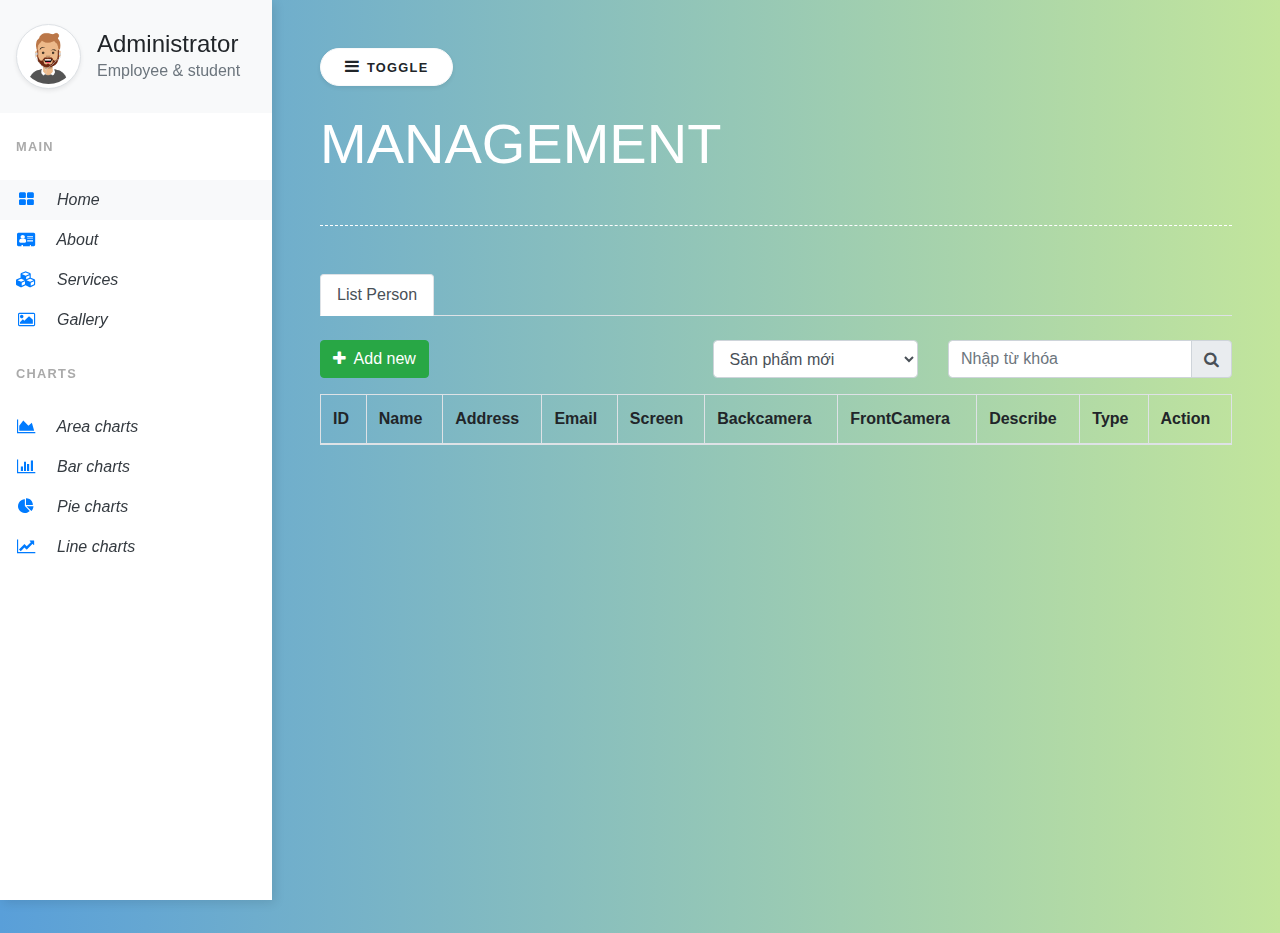
<file: admin/admin.html>
<!DOCTYPE html>
<html lang="en">

<head>
  <title>Admin page</title>
  <!-- Required meta tags -->
  <meta charset="utf-8" />
  <meta name="viewport" content="width=device-width, initial-scale=1, shrink-to-fit=no" />
  <link rel="stylesheet" href="https://stackpath.bootstrapcdn.com/font-awesome/4.7.0/css/font-awesome.min.css" />
  <link>
  <!-- Bootstrap CSS -->
  <link rel="stylesheet" href="https://stackpath.bootstrapcdn.com/bootstrap/4.3.1/css/bootstrap.min.css"
    integrity="sha384-ggOyR0iXCbMQv3Xipma34MD+dH/1fQ784/j6cY/iJTQUOhcWr7x9JvoRxT2MZw1T" crossorigin="anonymous" />
  <link rel="stylesheet" href="../css/style.css" />
</head>

<body class="body_admin">
  <div class="vertical-nav bg-white" id="sidebar">
    <div class="py-4 px-3 mb-4 bg-light">
      <div class="media d-flex align-items-center">
        <img src="../img/av2.png" alt="..." width="65" class="mr-3 rounded-circle img-thumbnail shadow-sm" />
        <div class="media-body">
          <h4 class="m-0">Administrator</h4>
          <p class="font-weight-light text-muted mb-0">Employee & student</p>
        </div>
      </div>
    </div>

    <p class="text-gray font-weight-bold text-uppercase px-3 small pb-4 mb-0">
      Main
    </p>
    <ul class="nav flex-column bg-white mb-0">
      <li class="nav-item">
        <a href="#" class="nav-link text-dark font-italic bg-light">
          <i class="fa fa-th-large mr-3 text-primary fa-fw"></i>
          Home
        </a>
      </li>
      <li class="nav-item">
        <a href="#" class="nav-link text-dark font-italic">
          <i class="fa fa-address-card mr-3 text-primary fa-fw"></i>
          About
        </a>
      </li>
      <li class="nav-item">
        <a href="#" class="nav-link text-dark font-italic">
          <i class="fa fa-cubes mr-3 text-primary fa-fw"></i>
          Services
        </a>
      </li>
      <li class="nav-item">
        <a href="#" class="nav-link text-dark font-italic">
          <i class="fa fa-picture-o mr-3 text-primary fa-fw"></i>
          Gallery
        </a>
      </li>
    </ul>

    <p class="text-gray font-weight-bold text-uppercase px-3 small py-4 mb-0">
      Charts
    </p>

    <ul class="nav flex-column bg-white mb-0">
      <li class="nav-item">
        <a href="#" class="nav-link text-dark font-italic">
          <i class="fa fa-area-chart mr-3 text-primary fa-fw"></i>
          Area charts
        </a>
      </li>
      <li class="nav-item">
        <a href="#" class="nav-link text-dark font-italic">
          <i class="fa fa-bar-chart mr-3 text-primary fa-fw"></i>
          Bar charts
        </a>
      </li>
      <li class="nav-item">
        <a href="#" class="nav-link text-dark font-italic">
          <i class="fa fa-pie-chart mr-3 text-primary fa-fw"></i>
          Pie charts
        </a>
      </li>
      <li class="nav-item">
        <a href="#" class="nav-link text-dark font-italic">
          <i class="fa fa-line-chart mr-3 text-primary fa-fw"></i>
          Line charts
        </a>
      </li>
    </ul>
  </div>
  <div class="page-content p-5" id="content">
    <!-- Toggle button -->
    <button id="sidebarCollapse" type="button" class="btn btn-light bg-white rounded-pill shadow-sm px-4 mb-4">
      <i class="fa fa-bars mr-2"></i><small class="text-uppercase font-weight-bold">Toggle</small>
    </button>
    <!-- content -->
    <h2 class="display-4 text-white">MANAGEMENT</h2>
    <div class="separator"></div>
    <ul class="nav nav-tabs" role="tablist">
      <li class="nav-item">
        <a class="nav-link active" href="#DanhSachSP" role="tab" data-toggle="tab">List Person</a>
      </li>
    </ul>
    <br />
    <!-- Tab panes -->
    <div class="tab-content">
      <!--Danh sách sản phẩm -->
      <div role="tabpanel" class="tab-pane in active" id="DanhSachSP">
        <div class="row">
          <div class="col-md-3">
            <!-- BEGIN BUTTOM THÊM MỚI -->
            <button id="btnThemSP" class="btn btn-success" data-toggle="modal"
              data-target="#myModal">
              <i class="fa fa-plus mr-1"></i>
              Add new
            </button>
            <!-- END BUTTON THÊM MỚI -->
          </div>
          <div class="col-md-2"></div>
          <div class="col-md-3">
            <select name="" id="productType" class="form-control" >
                <option value="All">Sản phẩm mới</option>
                <option value="giaCao">Giá từ thấp đến cao</option>
                <option value="giaThap">Giá từ cao đến thấp</option>
            </select>
          </div>
          <div class="col-md-4">
            <!-- BEGIN TÌM KIẾM -->
            <div class="input-group mb-3">
              <input id="searchtxt" type="text" class="form-control" placeholder="Nhập từ khóa" />
              <div class="input-group-append">
                <span class="input-group-text" id="basic-addon2"><i class="fa fa-search"></i></span>
              </div>
            </div>
            <!-- END TÌM KIẾM -->
          </div>
        </div>
        <div class="clear-fix"></div>
        <div class="tblSanPham" id="tblSanPham">
          <!-- BEGIN TABLE SẢN PHẨM -->
          <table class="table table-bordered">
            <thead>
              <th>ID</th>
              <th>Name</th>
              <th>Address</th>
              <th>Email</th>
              <th>Screen</th>
              <th>Backcamera</th>
              <th>FrontCamera</th>
              <th>Describe</th>
              <th>Type</th>
              <th>Action</th>
            </thead>
            <tbody id="tblDanhSachSP"></tbody>
          </table>
          <div id="loader" class="custom-loader" style="display: none;"></div>
          <div id="confirmation-popup" class="popup">
            <div class="popup-content">
              <p class="text-center">Are you sure?</p>
              <button class="btn btn-danger" id="confirm-button">Yes</button>
              <button class="btn btn-info" id="cancel-button">No</button>
            </div>
          </div>
          <!-- END TABLE SẢN PHẨM -->
        </div>
        <br />
      </div>
      <!-- Kết thúc danh sách sản phẩm -->
    </div>

    <!--KetThuc Tabmenu-->

    <!-- The Modal -->
    <div class="modal fade" id="myModal">
      <div class="modal-dialog">
        <div class="modal-content">
          <!-- Modal Header -->
          <div class="modal-header">
            <h4 class="modal-title">Modal Heading</h4>
            <button type="button" class="close" data-dismiss="modal">
              &times;
            </button>
          </div>
          <!-- Modal body -->
          <div class="modal-body">
            <div class="row" id="personForm">
              <div class="col-md-6 mb-3">
                <div class="form-group">
                  <label>Code</label>
                  <input class="form-control" type="text" id="code" placeholder="Mã" required>
                  <span class="sp-thongbao" id="errorCode"></span>
                </div>               
              </div>
              <div class="col-md-6 mb-3">
                <div class="form-group">
                  <label>Name</label>
                  <input class="form-control" type="text" id="name" placeholder="Họ tên" required>
                  <span class="sp-thongbao" id="errorName"></span>
                </div>               
              </div>
              <div class="col-md-6 mb-3">
                <div class="form-group">
                  <label>Address</label>
                  <input class="form-control" type="text" id="address" placeholder="Địa chỉ" required>
                  <span class="sp-thongbao" id="errorAddress"></span>
                </div>               
              </div>
              <div class="col-md-6 mb-3">
                <div class="form-group">
                  <label>Email</label>
                  <input class="form-control" type="email" id="email" placeholder="Email" required>
                  <span class="sp-thongbao" id="errorEmail"></span>
                </div>
              </div>
              <div class="col-md-6 mb-3">
                <div class="form-group">
                  <label>Loại người dùng</label>
                  <select class="form-control" id="role" required>
                    <option value="" disabled selected>Chọn loại người dùng</option>
                    <option value="Student">Học viên</option>
                    <option value="Employee">Nhân viên</option>
                    <option value="Customer">Khách hàng</option>
                  </select>
                  <span class="sp-thongbao" id="errorRole"></span>
                </div>
              </div>
              <div style="display: none;" id="showToan" class="col-md-6 mb-3">
                <div class="form-group">
                  <label>Math</label>
                  <input class="form-control" type="number" id="math" placeholder="Điểm toán">
                  <span class="sp-thongbao" id="errorMath"></span>
                </div>
              </div>
              <div style="display: none;" id="showLy"  class="col-md-6 mb-3">
                <div class="form-group">
                  <label>Physics</label>
                  <input class="form-control" type="number" id="physics" placeholder="Điểm lý">
                  <span class="sp-thongbao" id="errorPhysics"></span>
                </div>
              </div>
              <div style="display: none;" id="showHoa" class="col-md-6 mb-3">
                <div class="form-group">
                  <label>Chemistry</label>
                  <input class="form-control" type="number" id="chemistry" placeholder="Điểm hóa">
                  <span class="sp-thongbao" id="errorChemistry"></span>
                </div>
              </div>
              <div style="display: none;" id="showWorkingDays" class="col-md-6 mb-3">
                <div class="form-group">
                  <label>WorkingDays</label>
                  <input class="form-control" type="number" id="workingDays" placeholder="Số ngày làm việc">
                  <span class="sp-thongbao" id="errorWorkingDays"></span>
                </div>
              </div>
              <div style="display: none;" id="showDailySalary" class="col-md-6 mb-3">
                <div class="form-group">
                  <label>DailySalary</label>
                  <input class="form-control" type="number" id="dailySalary" placeholder="Lương theo ngày">
                  <span class="sp-thongbao" id="errorDailySalary"></span>
                </div>
              </div>
              <div style="display: none;" id="showCompanyName" class="col-md-6 mb-3">
                <div class="form-group">
                  <label>CompanyName</label>
                  <input class="form-control" type="text" id="companyName" placeholder="Tên công ty">
                  <span class="sp-thongbao" id="errorCompanyName"></span>
                </div>
              </div>
              <div style="display: none;" id="showOrderValue" class="col-md-6 mb-3">
                <div class="form-group">
                  <label>OrderValue</label>
                  <input class="form-control" type="number" id="orderValue" placeholder="Trị giá hóa đơn">
                  <span class="sp-thongbao" id="errorOrderValue"></span>
                </div>
              </div>
              <div style="display: none;" id="showRating" class="col-md-6 mb-3">
                <div class="form-group">
                  <label>Rating</label>
                  <input class="form-control" type="number" id="rating" placeholder="Đánh giá">
                  <span class="sp-thongbao" id="errorRating"></span>
                </div>
              </div>
            </div>
          </div>
          <!-- Modal footer -->
          <div class="modal-footer"></div>
        </div>
      </div>
    </div>
  </div>
  <div id="container"></div>
  <style>
    #container {
      min-width: 310px;
      max-width: 800px;
      height: 400px;
      margin: 0 auto;
    }
  </style>
  </div>

  <!-- Optional JavaScript -->
  <!-- jQuery first, then Popper.js, then Bootstrap JS -->
  <script src="https://code.jquery.com/jquery-3.3.1.slim.min.js"
    integrity="sha384-q8i/X+965DzO0rT7abK41JStQIAqVgRVzpbzo5smXKp4YfRvH+8abtTE1Pi6jizo"
    crossorigin="anonymous"></script>
  <script src="https://cdnjs.cloudflare.com/ajax/libs/popper.js/1.14.7/umd/popper.min.js"
    integrity="sha384-UO2eT0CpHqdSJQ6hJty5KVphtPhzWj9WO1clHTMGa3JDZwrnQq4sF86dIHNDz0W1"
    crossorigin="anonymous"></script>
  <script src="https://stackpath.bootstrapcdn.com/bootstrap/4.3.1/js/bootstrap.min.js"
    integrity="sha384-JjSmVgyd0p3pXB1rRibZUAYoIIy6OrQ6VrjIEaFf/nJGzIxFDsf4x0xIM+B07jRM"
    crossorigin="anonymous"></script>
  <script src="./controller/main.js"></script>
</body>

</html>
</file>
<file: css/style.css>
* {
  padding: 0;
  margin: 0;
  box-sizing: border-box;
}

html, body {
  font-family: "Montserrat", sans-serif;
}

.custom-loader {
  margin: auto;
  width: 100px;
  height: 100px;
  --c: radial-gradient(farthest-side,#766DF4 92%,#0000);
  background: var(--c) 50% 0, var(--c) 50% 100%, var(--c) 100% 50%, var(--c) 0 50%;
  background-size: 20px 20px;
  background-repeat: no-repeat;
  animation: s8 1s infinite;
  position: relative;
}

.custom-loader::before {
  content: "";
  position: absolute;
  inset: 0;
  margin: 6px;
  background: repeating-conic-gradient(rgba(0, 0, 0, 0) 0 35deg, #766DF4 0 90deg);
  -webkit-mask: radial-gradient(farthest-side, rgba(0, 0, 0, 0) calc(100% - 6px), #000 0);
  border-radius: 50%;
}

@keyframes s8 {
  100% {
    transform: rotate(0.5turn);
  }
}
.body_admin {
  background: #599fd9;
  background: -webkit-linear-gradient(to right, #599fd9, #c2e59c);
  background: linear-gradient(to right, #599fd9, #c2e59c);
  min-height: 100vh;
  overflow-x: hidden;
}

.sp-thongbao {
  color: red;
  margin-left: 2px;
  display: none;
}

.vertical-nav {
  min-width: 17rem;
  width: 17rem;
  height: 100vh;
  position: fixed;
  top: 0;
  left: 0;
  box-shadow: 3px 3px 10px rgba(0, 0, 0, 0.1);
  transition: all 0.4s;
}

.page-content {
  width: calc(100% - 17rem);
  margin-left: 17rem;
  transition: all 0.4s;
}

#sidebar.active {
  margin-left: -17rem;
}

#content.active {
  width: 100%;
  margin: 0;
}

@media (max-width: 768px) {
  #sidebar {
    margin-left: -17rem;
  }
  #sidebar.active {
    margin-left: 0;
  }
  #content {
    width: 100%;
    margin: 0;
  }
  #content.active {
    margin-left: 17rem;
    width: calc(100% - 17rem);
  }
}
.separator {
  margin: 3rem 0;
  border-bottom: 1px dashed #fff;
}

.text-uppercase {
  letter-spacing: 0.1em;
}

.text-gray {
  color: #aaa;
}

.popup {
  display: none;
  position: fixed;
  top: 0;
  left: 0;
  width: 100%;
  height: 100%;
  background-color: rgba(0, 0, 0, 0.5);
}
.popup .popup-content {
  position: absolute;
  top: 50%;
  left: 50%;
  transform: translate(-50%, -50%);
  background-color: #fff;
  padding: 20px;
  border-radius: 5px;
}
.popup button {
  margin: 5px;
}/*# sourceMappingURL=style.css.map */
</file>
